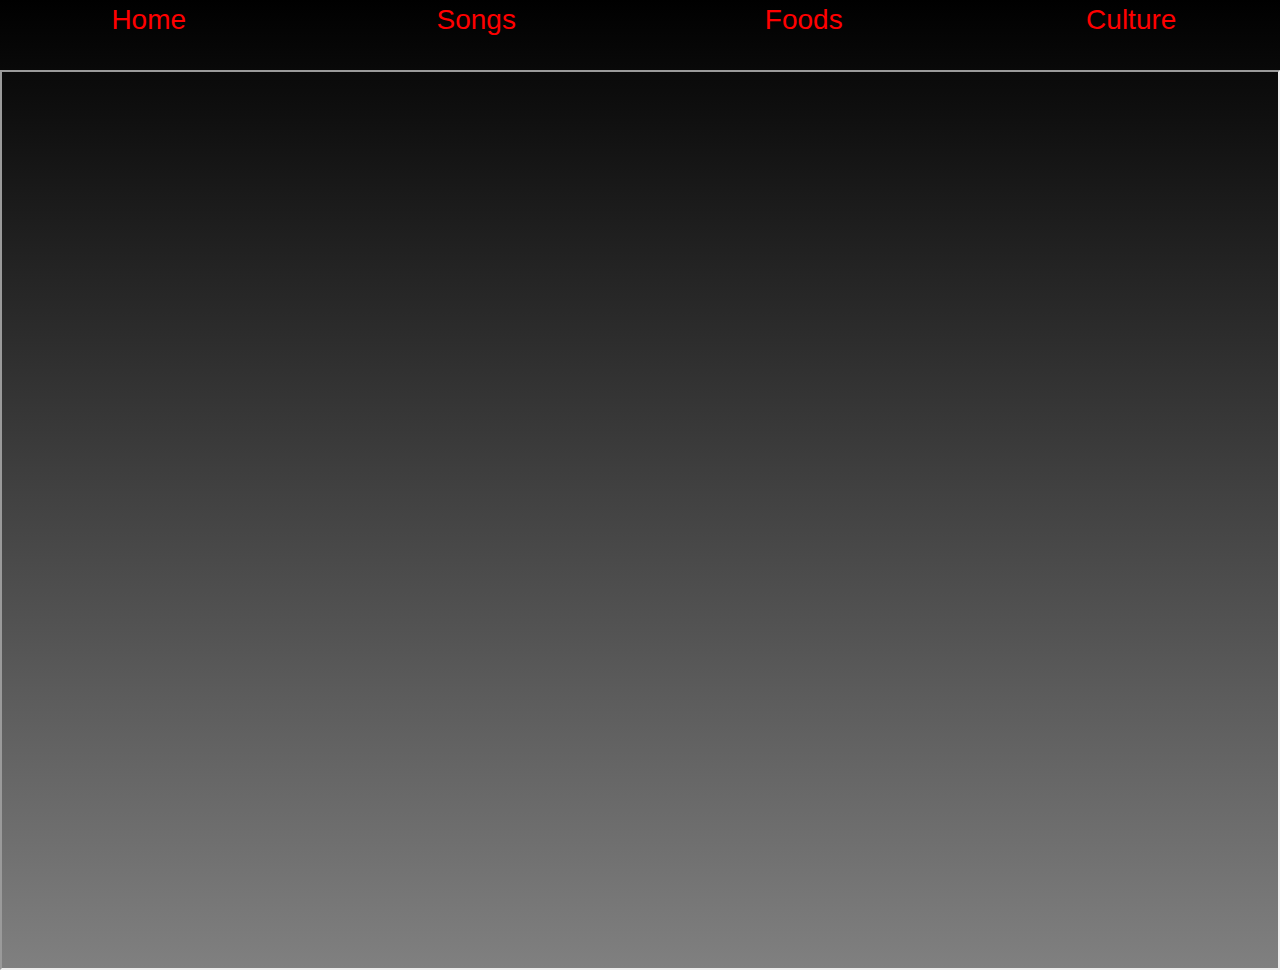
<file: fourth.html>
<html>
  <link href="https://maxcdn.bootstrapcdn.com/bootstrap/3.3.7/css/bootstrap.min.css" rel="stylesheet" integrity="sha384-BVYiiSIFeK1dGmJRAkycuHAHRg32OmUcww7on3RYdg4Va+PmSTsz/K68vbdEjh4u" crossorigin="anonymous">
  <link href="index.css" rel="stylesheet">
 
 <body>
 
  <div class="row">
  <div class="col-xs-3">
        <a href="index.html">Home</a>
  </div>
  <div class="col-xs-3">
    <a href="second.html">Songs</a>
    </div>
  <div class="col-xs-3">
    <a href="third.html">Foods</a>
    </div>
  <div class="col-xs-3">
    <a href="fourth.html">Culture</a>
    </div>
</div>
<iframe src="https://en.wikipedia.org/wiki/Culture_of_Syria"></iframe>

<iframe id="habibi" width="560" height="315" src="https://www.youtube.com/embed/AYlar-ncoEo?autoplay=1" frameborder="0" allowfullscreen></iframe>
  
  <style>
    a, h1 {
      color:red;
    }
  </style>
  
  </body>
  
  
  
  
  
</html>
</file>
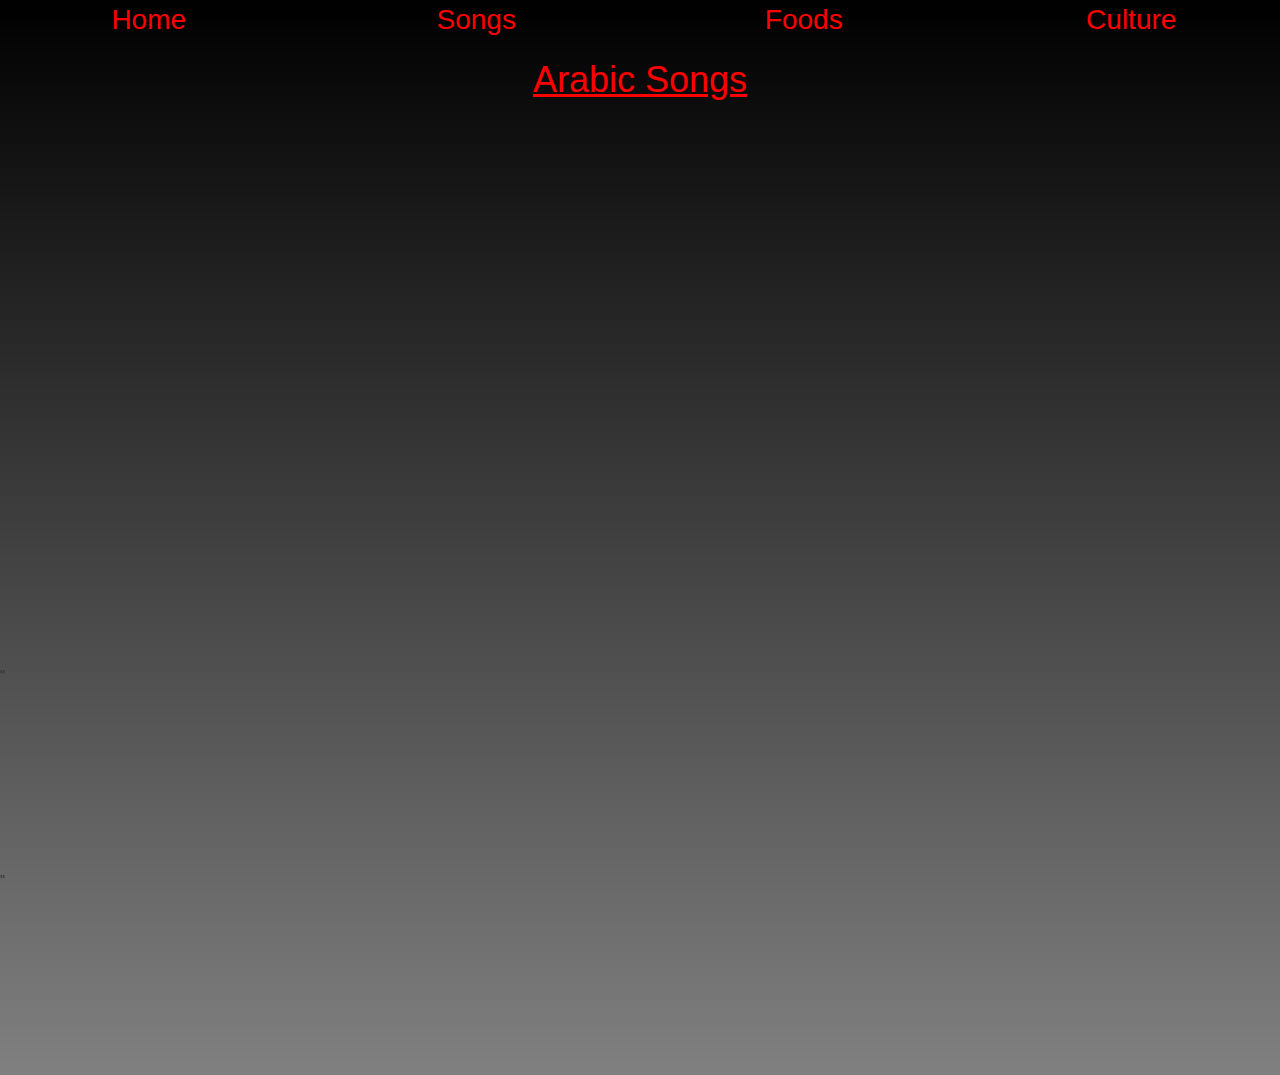
<file: second.html>
<!DOCTYPE html>
<html>
  <head>
<link href="index.css" rel="stylesheet">
<link href="https://maxcdn.bootstrapcdn.com/bootstrap/3.3.7/css/bootstrap.min.css" rel="stylesheet" integrity="sha384-BVYiiSIFeK1dGmJRAkycuHAHRg32OmUcww7on3RYdg4Va+PmSTsz/K68vbdEjh4u" crossorigin="anonymous">

  </head>

  <body>
<div class="row">
  <div class="col-xs-3">
        <a href="index.html">Home</a>
  </div>
  <div class="col-xs-3">
    <a href="second.html">Songs</a>
    </div>
  <div class="col-xs-3">
    <a href="third.html">Foods</a>
    </div>
  <div class="col-xs-3">
    <a href="fourth.html">Culture</a>
    </div>
</div>


<h1 class="red">Arabic Songs</h1>
 

 
 
 <iframe width="100%" height="125" src="https://www.youtube.com/embed/Zgz8ybG6l-U?autoplay=1" frameborder="0" allowfullscreen></iframe>

 

<iframe width="100%" height="125" src="https://www.youtube.com/embed/VubZt2A8E0c" frameborder="0" allowfullscreen></iframe>
 
 
<iframe width="100%" height="125" src="https://www.youtube.com/embed/n4IrxU7Np8c" frameborder="0" allowfullscreen></iframe>

"<iframe width="100%" height="125" src="https://www.youtube.com/embed/6fCBSQjpH8U" frameborder="0" allowfullscreen></iframe>"

<iframe width="100%" height="125" src="https://www.youtube.com/embed/lRXLAeogv5U" frameborder="0" allowfullscreen></iframe>


    

  </body>
  </html>
  
  
  
  <style>
    a, h1 {
      color:red;
    }
  </style>
</file>
<file: index.css>
html {
    min-height: 100%
}
ul {
  text-align: center;
}
li {
  display: inline-block;
  margin-left: 25px;
  color: white;
  text-align: center
}
li a { color: white;
}

h1 {
  text-decoration: underline;
  color:red;
  text-align:Center;
  clear: both;
}
a {
  font-size: 2em;
  transition: all .3s ease-out;
  color:red;
}

a:hover {
  transform: translate(0, -5px);
}
h2 { 
  

  color:green;
  text-align:center;
}
  
  
#habibi {
 display:none; 
}

  
  
h3 {
  font-weight: bold;
  color:white;
  text-align: center
  
}

body {

background:linear-gradient(black,grey);
  
}
div {
  text-align: center;
}
img {
  width: 350px;
}



iframe {
  width: 100%;
  height: 100%;
  margin-top:30px;
}
#habibi{
  display: none;
}
</file>
